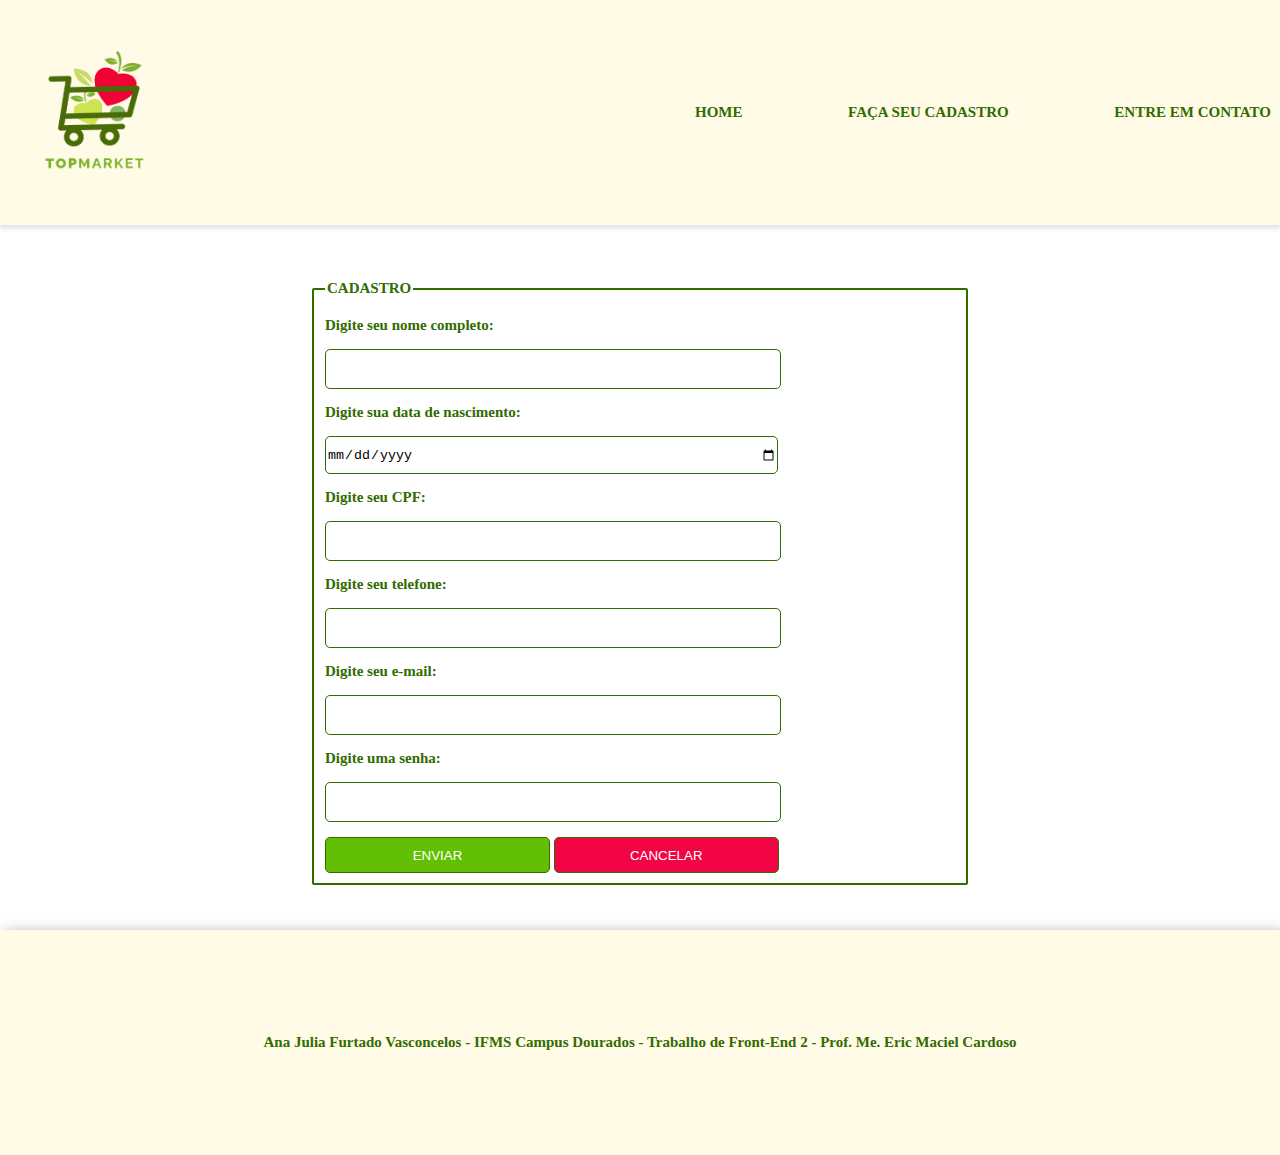
<file: cadastro.html>
<!DOCTYPE html>
<html>
<head>
	<meta charset="utf-8">
	<meta name="viewport" content="width=device-width, initial-scale=1">
	<link rel="icon" href="img/logo.png" sizes="16x16" type="image/png">
	<link rel="stylesheet" type="text/css" href="estilo.css">
	<title>Faça seu cadastro</title>
</head>
<body>
	<div class="container2">
		<div class="cabeca">
		<div class="logo">
			<img src="img/logo.png">
		</div>
		<div class="menu1 hidden">
			<a href="index.html"><p>HOME</p></a>
			<a href="cadastro.html"><p>FAÇA SEU CADASTRO</p></a>
			<p>ENTRE EM CONTATO</p>
		</div>
		<div class="menu2">
			<button class="btndrop">MENU</button>
			<div>
				<a class="item" href="index.html"><p>HOME</p></a>
				<a class="item" href="cadastro.html"><p>FAÇA SEU CADASTRO</p></</a>
				<a class="item"href="#"><p>ENTRE EM CONTATO</p></a>
			</div>
		</div>
		</div>
		<div class="form-principal">
			<fieldset>
				<legend>CADASTRO</legend>
				<label>
					<p>Digite seu nome completo:</p>
					<input type="text" name="nome">
					<p>Digite sua data de nascimento:</p>
					<input type="date" name="datanasc">
					<p>Digite seu CPF:</p>
					<input type="text" name="cpf">
					<p>Digite seu telefone:</p>
					<input type="text" name="fone">
					<p>Digite seu e-mail:</p>
					<input type="email" name="email">
					<p>Digite uma senha:</p>
					<input type="password" name="senha"> 
					<p></p>
					<input class="botao1" type="submit" value="ENVIAR">
					<input class="botao2" type="reset" value="CANCELAR">
				</label>
			</fieldset>
		</div>

		<div class="rodape">
			<p>Ana Julia Furtado Vasconcelos - IFMS Campus Dourados - Trabalho de Front-End 2 - Prof. Me. Eric Maciel Cardoso</p>
		</div>
	</div>
	

</body>
</html>
</file>
<file: estilo.css>
body {
    margin: 0;
    padding: 0;
}

.container{
	display: flex;
	flex-direction: row;
	flex-wrap: wrap;
	justify-content: space-around;
	

}
.cabeca{
	background-color: #FFFBE6;
	width: 100%;
	height: 25vh;
	display: flex;
	flex-direction: row;
	justify-content: space-between;
	align-items: center;
	box-shadow: 0px 4px 4px rgba(0, 0, 0, 0.1);
	margin-bottom: 10px;
}
.logo img{
	width: 100px;
	height: 120px;
	margin-left: 5vh ;
}
.menu1{
	display: flex;
	flex-direction: row;
	justify-content: space-between;
	width: 45%;
	margin-right: 1vh;
}
.menu1 p{
	color: #326B00;
	font-family: Raleway;
	font-size: 15px;
	font-style: normal;
	font-weight: 800;
	line-height: normal;
}
.menu1 a{
	text-decoration: none;
}

.bannerlateral{
	display: flex;
	flex-direction: row;
	flex-wrap: wrap;
	justify-content: center;
	width: 28%;
	height: 550px ;
	align-items: center;
}
.bannermenor1{
	
	width: 100%;
	height: 50%;
	display: flex;
	justify-content: space-around;
	align-items: center;

}
.bannermenor1 img{
	width: 248px;
	height: 248px;
	border-radius: 12px;
	box-shadow: 2px 2px 2px 1px rgba(0, 0, 0, 0.2);
}
.bannermenor2{

	width: 100%;
	height: 50%;
	display: flex;
	justify-content: space-around;
	align-items: center;
	
}
.bannermenor2 img{
	width: 248px;
	height: 248px;
	border-radius: 12px;
	box-shadow: 2px 2px 2px 1px rgba(0, 0, 0, 0.2);
}
.lateral{
	width: 20%;
	height: 120vh;
	font-family: Raleway;
	font-size: 20px;
	font-weight: 500;

	}
.lateral fieldset{
	border-radius: 10px;
}
.lateral input{
	margin: 15px;
	cursor: pointer;

}
.filtro{
	font-weight: 1000;
}
.titulo{
	font-weight: 700;
}

.black{
	width: 100%;
	height: 40vh;
	display: flex;
	justify-content: center;
	align-items: center;
	padding: 10px;
}
.black img{
	width: 710px;
	height: 219px;
	border-radius: 10px;
	

}
.principal{
	display: flex;
	flex-direction: row;
	flex-wrap: wrap;
	justify-content: flex-start;
	width: 70%;
	height: 200vh; 
	}

.blocos{
	width: 100%;
	height: 150vh;
	color: #326B00;
	font-family: Raleway;
	font-size: 25px;
	font-style: normal;
	font-weight: 800;
	line-height: normal;
	}
.ofertas{
	height: 50%;
	display: flex;
	flex-wrap: wrap;
	justify-content: space-around;
	align-items: center;
} 
.ofertas img{
	width: 350px;
	height: 350px;
	border-radius: 8px;
	border: 10px solid #326B00;
}
.ofertas p{
	width: 100%;
	text-align: center;
}

.verde{
	height: 50%;
	display: flex;
	flex-wrap: wrap;
	justify-content: space-around;
	align-items: center;
}
.verde img{
	width: 350px;
	height: 350px;
	border-radius: 8px;
}
.verde p{
	width: 100%;
	text-align: center;
}

.banner{

	   position: relative;
    overflow: hidden;
    width: 70%; 
    height: 550px ;/* Adjust as needed */
    margin: auto;
    margin-bottom: 10px;


}
.carousel-container {
    position: relative;
    overflow: hidden;
    width: 100%; 
    height: 100%;/* Adjust as needed */
    margin: auto;
}

.carousel-track {
    display: flex;
    transition: transform 0.3s ease-in-out;

}

.carousel-item {
    
    box-sizing: border-box;
    display: flex;
    justify-content: center;
    align-items: center;
}
.carousel-item img{
width: 883px;
height: 533px;
border-radius: 10px;
border: 10px solid #326B00;

}
.carousel-button {
    position: absolute;
    top: 50%;
    transform: translateY(-50%);
    background-color: #f20544;
    color: #fff;
    border: none;
    padding: 10px 15px;
    border-radius: 5px;
    cursor: pointer;
}
.carousel-item {
    min-width: 100%;
    box-sizing: border-box;
    flex: 0 0 100%; /* Torna cada item ocupando 100% da largura */
}


.carousel-button:hover {
    background-color: #326b00;
}
.prev {
    left: 0;
}

.next {
    right: 0;
}

.rodape{
	width: 100%;
	height: 25vh;
	background: #FFFBE6;
 	box-shadow: 5px 5px 15px rgba(0, 0, 0, 0.5);
 	display: flex;
 	justify-content: center;
 	align-items: center;
 	color: #326B00;
	font-family: Raleway;
	font-size: 15px;
	font-style: normal;
	font-weight: 800;
	line-height: normal;
}
.container2{
	width: 100%;
	display: flex;
	justify-content: space-around;
	flex-wrap: wrap;
}
.form-principal{
	color: #326B00;
	font-family: Raleway;
	font-size: 15px;
	font-style: normal;
	font-weight: 800;
	line-height: normal;
}
.form-principal fieldset{
	width: 70vh;
	display: flex;
	justify-content: flex-start;
	border: 2px solid #326B00;
	border-radius: 2px;
	margin-bottom: 5vh;
	margin-top: 5vh;
}
.form-principal input{
	width: 50vh;
	height: 4vh;
	border: 1px solid #326B00;
	border-radius: 5px;

}
.form-principal .botao1{
	width: 25vh;
	color: #ffffff;
	background-color: #62bf04;
}
.form-principal .botao2{
	width: 25vh;
	color: #ffffff;
	background-color: #f20544;
}
.menu2{

	display: none;
	position: relative;
}
.menu2 .item{
	display: none;
    position: relative;
    background-color: #326b00;
    color:#FFFBE6 ;
    box-shadow: 0 5px 10px rgba(0,0,0,0.2);
    font-family: Raleway;
    text-decoration: none;
    text-align: center;
    font-size: 20px;
    border-radius: 7px;


}
.menu2 a:hover {
	background-color: #FFFBE6;
    color: #326b00;
	
}
.btndrop {
    background-color: #326b00;
    color: white;
    font-size: 20px;
    border: none;
    cursor: pointer;
    font-family: Raleway;
    border-radius: 7px;
}
.menu2:hover button{
	display:  none;
}
.menu2:hover .item{
	display: block;
	
}

@media (max-width: 760px){
	.hidden{
		display: none;
	}
	.menu2{
		display: block;
	}	
	.banner{
		width: 100%;
	}
	.carousel-item img{
	width: 100%;
	height: 100%;
	border-radius: 10px;
	border: 10px solid #326B00;

	}
	.bannerlateral{
		width: 100%;
		height: 40vh;
		margin-bottom: 40px;
	}
	.bannermenor1{
		width: 50%;
	}
	.bannermenor2{
		width: 50%;
	}
	.lateral{
		display: none;
	}
	.lateral form{
		display: none;
		
	}
	.principal{
		
		width: 100%;
		margin: 5px;
		height: 220vh;
		display: flex; 
		justify-content: center;
		align-items: center;
		flex-wrap: wrap;
	}

	.black{
		width: 100%;
		height: auto;

	}
	.blocos{
		width: 100%;
		height: 80%;
		display: flex; 
		justify-content: space-around;
		align-items: center;
		flex-wrap: wrap;
		flex-direction: row;
			}
	.ofertas{
		width: 100%;

		display: flex; 
		flex-direction: row;
		justify-content: center;
		align-items: center;
		flex-wrap: wrap;
		
	}
	.ofertas img{
		width: 40%;
		margin: 20px;
		height: auto;
	}
	.verde img{
		width: 40%;
		margin: 20px;
		height: auto;
	}
	

	.verde{
		width: 100%;
		display: flex; 
		justify-content: center;
		flex-direction: row;
		align-items: center;
		flex-wrap: wrap;
		
	}
	
}
</file>
